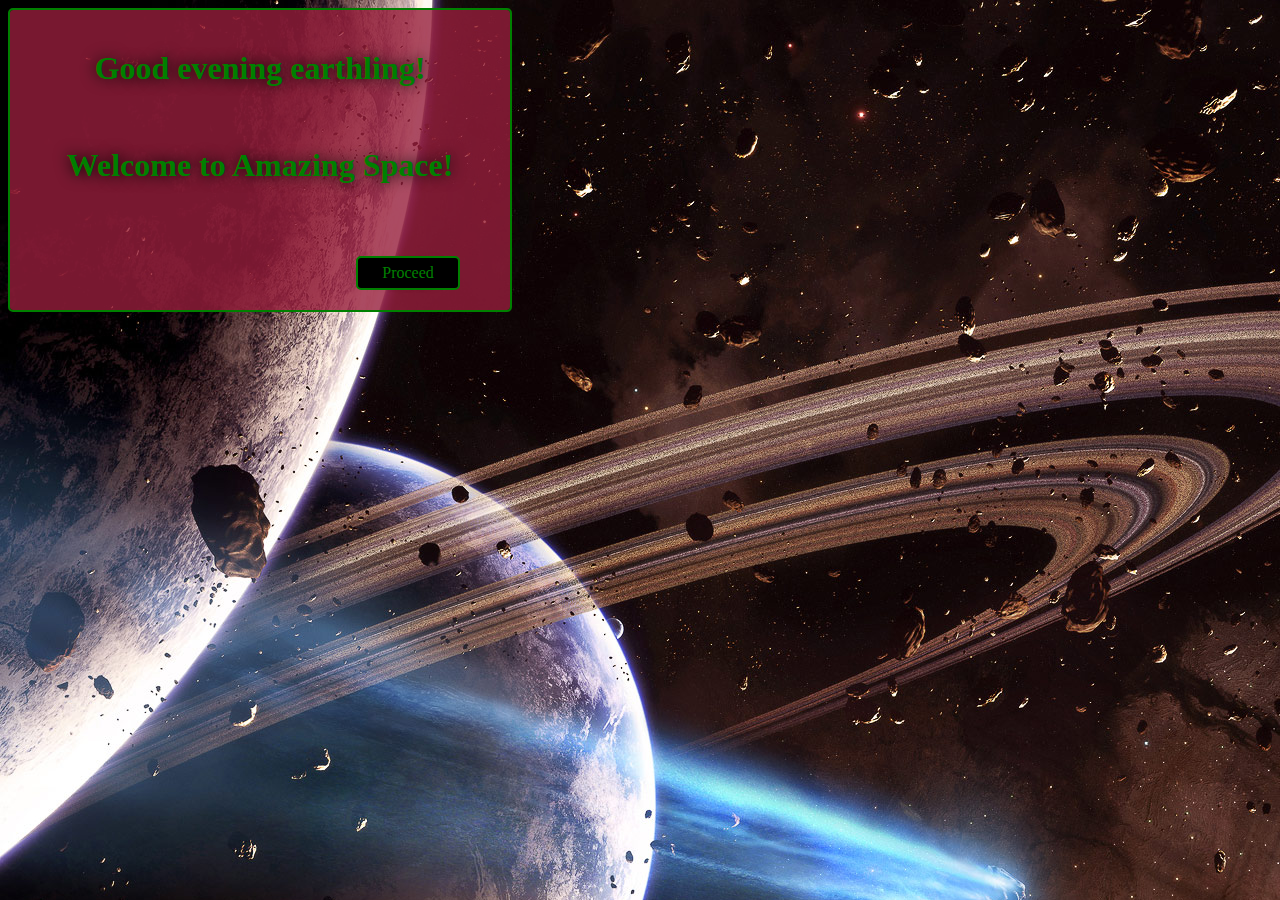
<file: index.html>
<!DOCTYPE html>

<html lang="en">
    <head>
        <meta charset="utf-8" />
        <title>Amazing Space</title>
        <link rel="stylesheet" type="text/css" href="site.css"/>
    </head>
    <body>
        <div id="container">
            <h1 id="greet">Hello!</h1>
            <h1>Welcome to Amazing Space!</h1>
            <div class="button">
               <a href="index2.html">Proceed</a>
            </div>
            <div class="soft-glow"></div>
        </div>
        <script src="script.js"></script>
     </body>
</html>
</file>
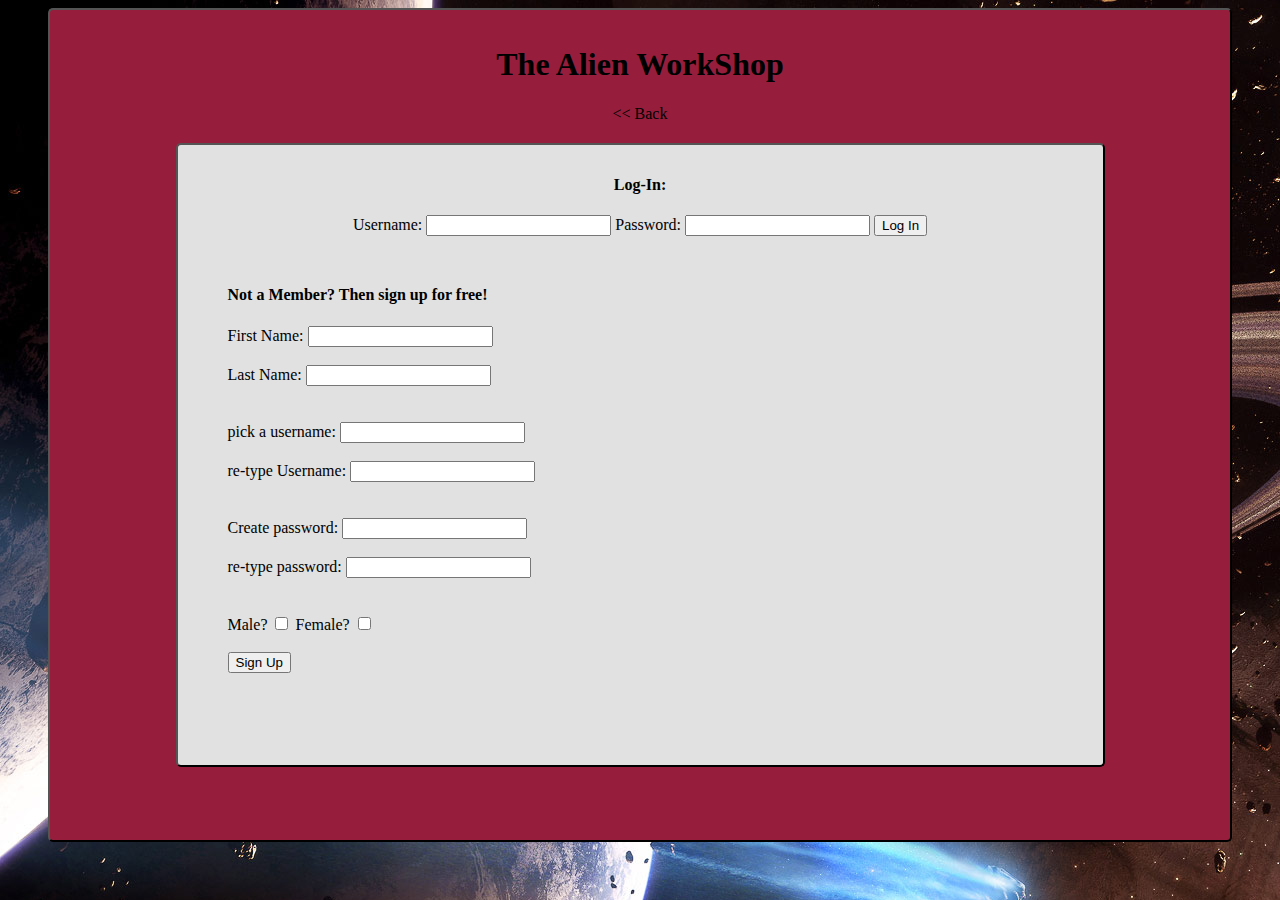
<file: index2.html>
<!DOCTYPE html>

<html lang="en">
    <head>
        <meta charset="utf-8" />
        <title>The Alien Workshop</title>
        <link type="text/css" rel="stylesheet" href="site2.css" />
    </head>
    <body>
        <div class="confined">
            <h1>The Alien WorkShop</h1>
            <div class="buttton"><a href="index.html"><< Back</a></div>
            <!--Inside of this next div is where the forms begin-->
            <div class="javaScriptBox">
              <h4>Log-In:</h4>
                <!--This is the Log-In form-->
                <form action="process.asp" method="get">
                    Username: <input type="text" name="username" />
                    Password: <input type="password" name="password" />
                    <input type="submit" value="Log In" name="submit1" />
                </form>
                <!--This is the div for the Sign-Up form-->
                <div id="signUp">
                <h4>Not a Member? Then sign up for free!</h4>
                <form>
                    First Name: <input type="text" name="fname" />
                    <br/><br/>
                    Last Name: <input type="text" name="lname" />
                    <br/><br/><br/>
                    pick a username: <input type="text" name="uname" />
                    <br/><br/>
                    re-type Username: <input type="text" name="uname2" />
                    <br/><br/><br/>
                    Create password: <input type="password" name="pword" />
                    <br/><br/>
                    re-type password: <input type="password" name="pword2" />
                    <br/><br/><br/>
                    Male? <input type="checkbox" name="male" />
                    Female? <input type="checkbox" name="fmale" />
                    <br/><br/>
                    <input type="submit" value="Sign Up" name="submit2" />
                </form>
                    <!--End of the sign-up form-->
                </div>
                <script src="script2.js"></script>
            </div>
        </div>
    </body>
</html>
</file>
<file: site.css>
body {
    background-image: url('ace.jpg');
    background-color: rgb(30, 150, 60);
    color: green;
    text-shadow: 0 0 15px black;
    font-family: Georgia, Verdana;
}

#container {
    position: relative;
    height: 300px;
    width: 500px;
    border: 2px solid green;
    text-align: center;
    border-radius: 5px;
    overflow: hidden;
    line-height: 75px;
}

.soft-glow {
    position: absolute;
    height: 300px;
    width: 500px;
    top: 0px;
    margin-left: 0px;
    background-color: rgb(150, 30, 60);
    opacity: 0.8;
    z-index: -1;
}

.button {
    position: absolute;
    width: 100px;
    height: 30px;
    border: 2px solid green;
    border-radius: 5px;
    background-color: black;
    color: green;
    line-height: 30px;
    text-align: center;
    right: 50px;
    bottom: 20px;
}

.button a {
    position: relative;
    text-decoration: none;
    color: green;
    padding: 0px;
    margin: 0px;
    display: block;
    text-align: center;
}

.button a:hover {
    background-color: green;
    color: black;
}
</file>
<file: site2.css>
body {
    background-image: url('ace.jpg');
    font-family: Georgia, Verdana, 'Times New Roman';
    color: rgb(0, 0, 0);
}

.confined {
    background-color: rgb(150, 30, 60);
    width: 98%;
    max-width: 1100px;
    height: 800px;
    margin: auto;
    text-align: center;
    padding-top: 15px;
    padding-bottom: 15px;
    padding-left: 40px;
    padding-right: 40px;
    border: 2px outset black;
    border-radius: 5px;
}

.buttton a {
    text-decoration: none;
    color: black;
}

.javaScriptBox {
    width: 75%;
    min-height: 600px;
    height: auto;
    padding-top: 10px;
    padding-bottom: 10px;
    padding-left: 50px;
    padding-right: 50px;
    margin: auto;
    background-color: rgb(225, 225, 225);
    border: 2px outset black;
    border-radius: 5px;
    margin-top: 20px;
}

#signUp {
    margin-top: 50px;
    text-align: left;
}
</file>
